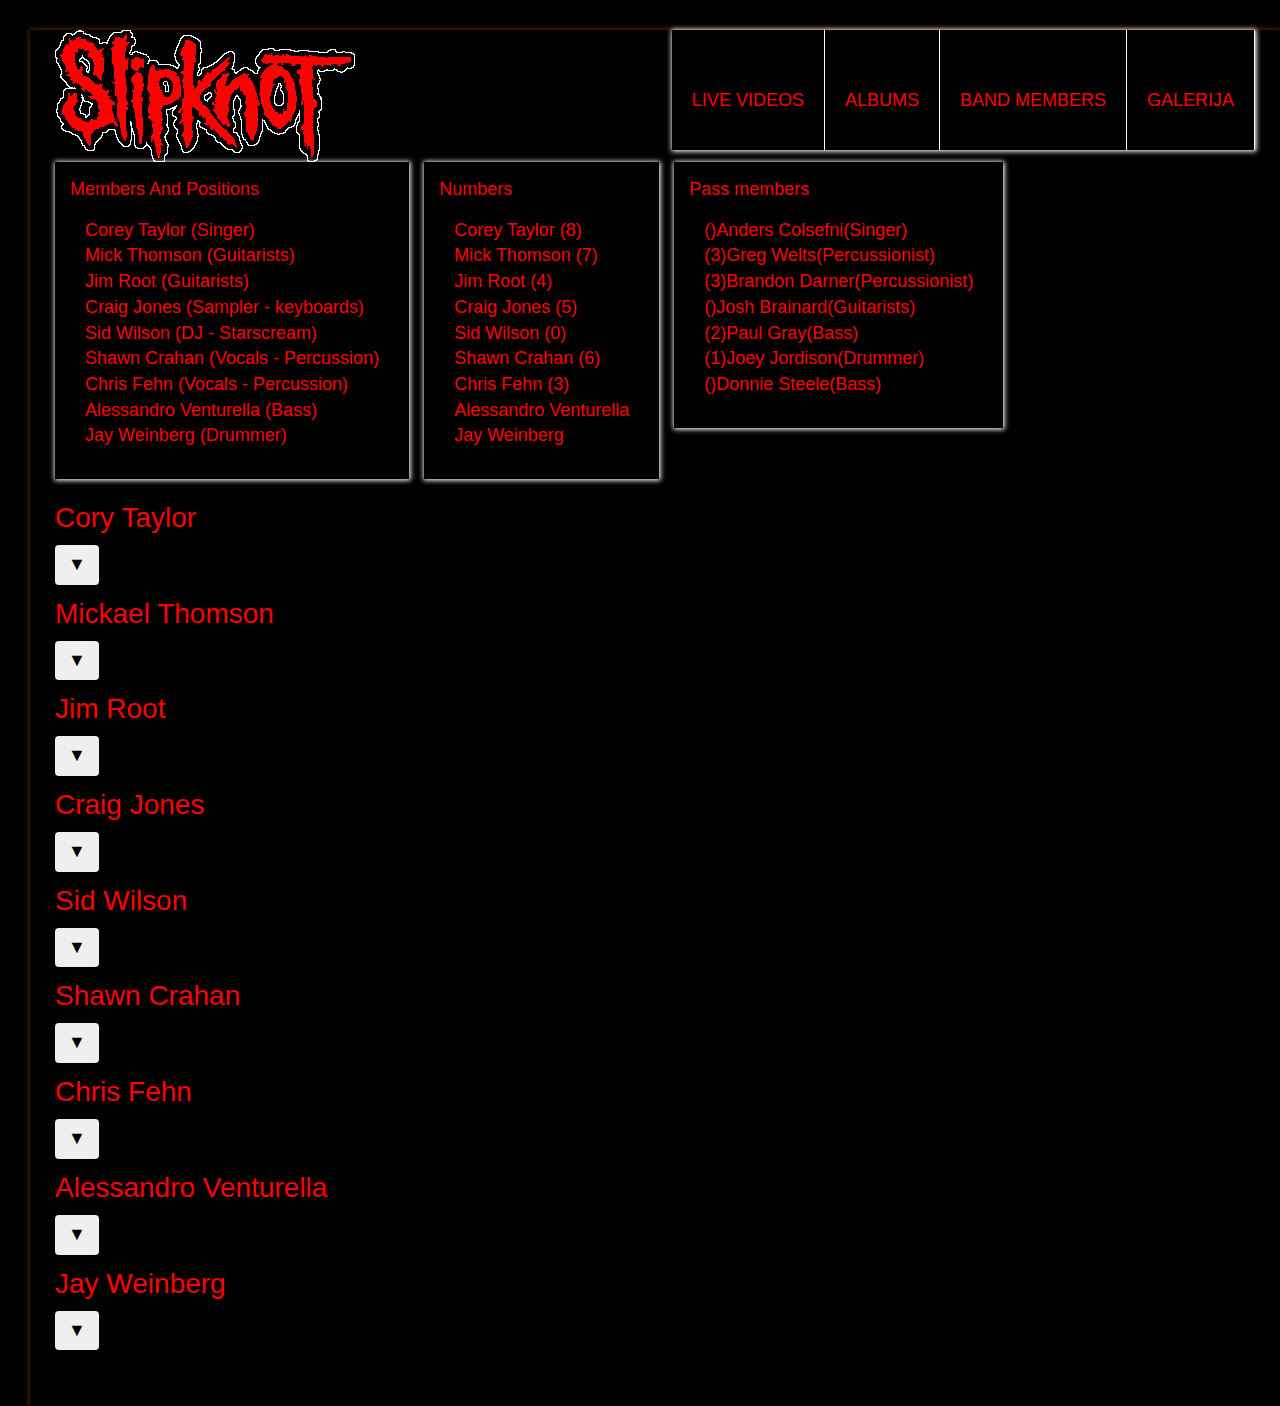
<file: members.html>
<!doctype html>
<html>
<head>
<meta charset="utf-8"> 
<meta name="viewport" content="width=device-width, initial-scale=1">
<link rel="stylesheet" href="https://maxcdn.bootstrapcdn.com/bootstrap/3.3.7/css/bootstrap.min.css">
<script src="https://ajax.googleapis.com/ajax/libs/jquery/3.1.1/jquery.min.js"></script>
<script src="https://maxcdn.bootstrapcdn.com/bootstrap/3.3.7/js/bootstrap.min.js"></script>
<link href="style.css" rel="stylesheet" type="text/css">
<link rel="shortcut icon" href="http://vignette3.wikia.nocookie.net/slipknot/images/6/64/Favicon.ico/revision/latest?cb=20160316220949" />
<title>Members</title>
</head>
<body>
	
	<div id="heder">
		
			<div class="wreper clear">
			
					<div id="logo" class="clear">
							
							<a href="index.html"> <img src="LOGO.png" alt="SLIPKNOT-LOGO" > </a>
							
						</div><!-- END LOGO -->
			
			
					<div id="nav" >
								
								<ul>
											
										<li><a href="vid.html"> LIVE VIDEOS </a></li>
											
										<li><a href="album.php"> ALBUMS </a></li>
											
										<li><a href="members.html"> BAND MEMBERS </a></li>

										<li><a href="galerija.html"> GALERIJA </a></li>

									
									
									
								</ul>
								
						</div><!-- END NAV -->
				
			</div><!-- END WREPER -->	
		
	</div><!-- END HEDER -->
		
	<div id="main">
	
		<div class="wreper clear">
			
			
			
			<div id="members" class="clear">
				<ul class="midle clear">
					<li>Members And Positions</li>
						<ul class="sec">
							<li>Corey Taylor (Singer)</li>
							
							<li>Mick Thomson (Guitarists)</li>
							
							<li>Jim Root (Guitarists)</li>
							
							<li>Craig Jones (Sampler - keyboards)</li>
							
							<li>Sid Wilson (DJ - Starscream)</li>
							
							<li>Shawn Crahan (Vocals - Percussion)</li>
							
							<li>Chris Fehn (Vocals - Percussion)</li>
							
							<li>Alessandro Venturella (Bass)</li>
							
							<li>Jay Weinberg (Drummer)</li>
						</ul>
				</ul>
				 
				 <ul class="midle clear">
					
					<li>Numbers</li>
						
						<ul class="sec">
						
							<li>Corey Taylor (8) </li>
							
							<li>Mick Thomson (7) </li>
							
							<li>Jim Root (4) </li>
							
							<li>Craig Jones (5) </li>
							
							<li>Sid Wilson (0) </li>
							
							<li>Shawn Crahan (6) </li>
							
							<li>Chris Fehn (3) </li>
							
							<li>Alessandro Venturella </li>
							
							<li>Jay Weinberg </li>
						
						</ul>
				</ul>		 
				
				<ul class="midle clear">
					
					<li>Pass members</li>
						
						<ul class="sec">
						
							<li>()Anders Colsefni(Singer)</li>
							
							<li>(3)Greg Welts(Percussionist)</li>
							
							<li>(3)Brandon Darner(Percussionist)</li>
							
							<li>()Josh Brainard(Guitarists)</li>
							 
							<li>(2)Paul Gray(Bass)</li>
							
							<li>(1)Joey Jordison(Drummer)</li>
							
							<li>()Donnie Steele(Bass)</li>
						
						</ul>
				</ul>		
					
			</div>
			
			<div id="start_Cory">
			<h2>Cory Taylor</h2><input type="button"  class="btn sty" data-toggle="collapse" data-target="#demo" value="&#x25bc;"style="color: black;"><br>
		<div id="demo" class="collapse">					
		<p>Corey Todd Taylor is an American musician, singer, songwriter, actor and author, best known as the lead singer and lyricist of the American heavy metal band Slipknot and the American hard rock and alternative metal band Stone Sour.</p>

		<p>Born	December 8, 1973
				Des Moines, Iowa, US<br>

		<br>Also known as:<br>	
				#8, The Great Big Mouth, The Sickness, The Boogie Knight, Neck, CMFT, Todd Tigger, 666, The Heretic, The Grim Chopper</p>
							
		<p>Personal life

		Corey Todd Taylor was born in Des Moines, Iowa on December 8, 1973. Taylor was mostly raised by his mother in Waterloo, Iowa, a place described by Taylor as a "hole in the ground with buildings around it." He is of German and Native American background from his father's side and Irish and Dutch on his mother's side. Taylor was raised by his single mother. He developed a fond feeling toward rock 'n' roll after his grandmother introduced him to Elvis Presley.<br><br>

		In 1979, Taylor and his mother saw the science fiction series Buck Rogers in the 25th Century. Before the series, there was a trailer for the 1978 horror film Halloween. Taylor said this "developed some sense of Slipknot in [himself]." While Halloween introduced Taylor to masks and horror themes, Taylor's grandmother introduced him to rock music, showing him a collection of Elvis Presley records from the mid-fifties to late seventies. He especially found some songs like "Teddy Bear", "In the Ghetto", and "Suspicious Minds", to appeal to his interests the most, describing them as "good times." Taylor also began listening to Black Sabbath at a young age, beginning with their early work.<br><br>

		Taylor, along with his mother and sister, lived at one point in an "old dilapidated farmhouse," which on days in late autumn would "look like Black Sabbath album covers." By age fifteen, Taylor had developed a drug addiction and had overdosed on cocaine twice. By this time, Taylor was living in Waterloo, Iowa, but later set out on his own and ended up at his grandmother's house in Iowa. She took legal custody of him and helped him buy musical equipment. When Taylor was eighteen, he left his grandmother's home and went to various places, Des Moines being a place to which he frequently returned.<br><br>

		At age 17, when Taylor was living with his grandmother, he attempted suicide by way of overdose. Taylor's ex-girlfriend's mother drove him to the hospital in Des Moines and doctors were able to resuscitate him. He describes this as the lowest point in his life.<br><br>

		Taylor and his father first met when Taylor was 30 years old, and now have a relationship, although he said their paths do not cross that often. On September 17, 2002, Taylor's then-fiancée, Scarlett, gave birth to their son Griffin Parker. Taylor also has a daughter named Angeline from an earlier relationship. Taylor and Scarlett married on March 11, 2004, and divorced three years later..<br><br>

		Taylor has also had alcohol abuse problems, which his wife, Scarlett, helped him through as well as keeping him from committing suicide. In 2006, Taylor told MTV that he had attempted to jump off a balcony of the eighth floor of the Hyatt on Sunset Boulevard in 2003, but "somehow [Scarlett] stopped me". This was later recanted by Taylor in an interview with Kerrang! radio and stated that it was, in fact, his friend Thom Hazaert who stopped him from jumping. Scarlett then told him that either he would have to get sober or she would annul their marriage. Before Stone Sour started recording Come What(ever) May in January 2006, Taylor was sober.<br><br>

		On August 3, 2009, he co-hosted the 2009 Kerrang! Awards alongside Scott Ian of Anthrax. The following year, they both once again co-hosted The Kerrang Awards, where Corey collected the K! Services to Metal award on behalf of Paul Gray who died after an accidental overdose of morphine and fentanyl.<br><br>

		In early September 2010, Taylor announced that his book, Seven Deadly Sins: Settling The Argument Between Born Bad And Damaged Good would be released on July 12, 2011 through Da Capo Press.<br><br>

		On November 13, 2009, Taylor married Stephanie Luby at the Palms Hotel in Las Vegas.</p><br><br>	
					
		<p>Slipknot<br><br>

		Taylor performing with Slipknot in 2011.
		In Des Moines, Iowa, Joey Jordison, Shawn Crahan, and Mick Thomson approached him asking him to join Slipknot. He agreed to go to one of their practices, and ended up singing in front of them. Of Slipknot's nine members, Corey was the sixth to join the band. Performing with Slipknot, he would also come to be known as "Number Eight", being that the band follows a numbering scheme for its members, ranging from 0 - 8. According to Shawn Crahan, Corey wanted number eight, because it symbolizes infinity.<br><br>

		Feeling he could expand more inside Slipknot than in Stone Sour, Taylor temporarily quit Stone Sour, even though they were recording an album with Sean McMahon. Taylor's first gig with Slipknot was on August 22, 1997, which according to band members did not go well. During his first gig, Taylor did not perform wearing a mask; however, for his second show nearly a month later, Corey wore a mask that resembles his debut album mask. Taylor's current mask was described by MTV's Chris Harris as looking "as though it were made of dried, human flesh—like Leatherface, if only he used moisturizer."<br><br>

		Taylor has recorded with Slipknot since the release of their second demo album, a self-titled demo used to promote the band to prospective labels and producers. As permanent vocalist, he recorded with Slipknot at Indigo Ranch in Malibu, California and released Slipknot, the band's debut album that peaked number one on the Top Heatseekers chart, went double platinum in the United States, and was included in the 2006 book 1001 Albums You Must Hear Before You Die. Taylor was accused of copyright infringement, regarding the lyrics of the song "Purity", but no action was taken. Taylor began recording for their second studio album, Iowa, in 2001 at Sound City and Sound Image in Van Nuys, Los Angeles. It was released August 28, 2001 and peaked number one on the UK Albums Chart, as well as number three on the Billboard 200. While writing Vol. 3: (The Subliminal Verses), Taylor decided to write lyrics that would not warrant an explicit label. It peaked number two on the Billboard 200. All Hope Is Gone was the first Slipknot album to peak number one on the Billboard 200.</p><br><br>   
		</div><!-- end"start_Cory" -->

<!--------------------- -------------------------->
		
		<div id="start_Mickael">
		
		<h2>Mickael Thomson</h2><input type="button" class="btn sty" data-toggle="collapse" data-target="#demo1" value="&#x25bc;"style="color: black;">
		<div id="demo1" class="collapse">
		<p>Mickael Gordon "Mick" Thomson is an American heavy metal musician. Born in Des Moines, Iowa, he is best known as one of two guitarists in Slipknot, in which he is designated #7. Thomson originally met founding Slipknot members Anders Colsefni, Donnie Steele and Paul Gray through their mutual involvement in death metal band Body Pit, and later replaced Craig Jones in the group in 1996. Following the departure of Joey Jordison in 2013, Thomson is now the third longest-serving member of Slipknot.</p>

		<p>Born	November 3, 1973
		Des Moines, Iowa, USA<br>

                <br>Also known as:<br>

                          #7, Mick, Mr. Seven, Number Seven</p>

<p>Mick Thomson grew up having a "fascination with death metal bands", including Morbid Angel, although he has also named The Beatles as one of his major musical influences. He began his career playing guitar in a number of local bands in his hometown of Des Moines, Iowa, most notably death metal outfit Body Pit, formed in 1993. Original Slipknot members Anders Colsefni (vocals), Donnie Steele (guitar) and Paul Gray (bass) were all fellow members of Body Pit during this period. In addition to performing in the band, Thomson gave guitar lessons to local students at Ye Olde Guitar Shop on 70th Street in Des Moines.</p>
		
<p>His early career in music started in bands such as Body Pit, which included other members who were to be in Slipknot. He joined Slipknot under a recommendation from Joey Jordison, and replaced Craig Jones on guitar, who moved to samples/media. Although credited as being on the album, Mick had nothing to do with (early 1995 release) Mate.Feed.Kill.Repeat. He also denies the existence of Crowz, saying that "the secret album everyone talks about is just a bunch of leaked demo tapes and stuff."
Aside from Slipknot, he did a guitar solo for a Malevolent Creation song.</p>

<p>Thomson joined Slipknot in the summer of 1996, replacing Craig Jones on guitar after he became the band's full-time sampler. The first Slipknot album on which Thomson performed was the 1999 self-titled debut. Speaking about the process of recording the album, he recalled in an interview for Revolver magazine that "It was a nightmarish hell to do that fucking record", primarily due to the group's lack of money, poor quality of food, and other band members' bad habits.<br><br>

Upon joining the band, Thomson wore a hockey mask which he bought from a store, compared by author Joel McIver to that worn by Hannibal Lecter in the film The Silence of the Lambs. The guitarist's mask would remain much the same throughout his career, with only minor changes made for each album cycle, which he claimed was because he "pretty much nailed it ... for being able to get across how I am". Speaking in 2008, Thomson played down the amount of consideration which went into the mask's design and meaning, proclaiming that "I had my original latex hockey mask way back and then my leather one and I was using those designs and it morphed into what it is now. There isn't something crazy creative about it." Thomson also chose #7 in the band, claiming that it was his "lucky number".<br><br>

Outside of Slipknot, Thomson has collaborated with several other bands. Along with Slipknot bassist Paul Gray, he appeared on a Death tribute album organised by James Murphy. In 2007, he performed the second guitar solo on Malevolent Creation's "Deliver My Enemy", released on Doomsday X. Speaking about his appearance on the song, which was engineered in part by Slipknot DJ Sid Wilson, Thomson claimed that he was "proud beyond words to have been asked to be part of this recording".In 2011, he performed guest lead guitar on Necrophagia's album Deathtrip 69. Thomson is also featured in the music video for "No Pity on the Ants" by thrash metal band Lupara, directed by Frankie Nasso and released in 2007.</p>
</div></div><!-- end"start_Mickael" -->

<!--------------------- -------------------------->

			<div id="start_Jim">
<h2>Jim Root</h2><input type="button" class="btn sty" data-toggle="collapse" data-target="#demo3" value="&#x25bc" style="color: black;">
<div id="demo3" class="collapse">
<p> James Donald "Jim" Root,  is an American musician known for being the rhythm guitarist for the heavy metal band Slipknot, and the former lead guitarist for alternative metal band Stone Sour</p>

<p>Born October 2, 1971<br><br>
        also known by his number #4,The Peach, Mr. Bigs, The Jester, Stuperbee, The Paint Face</p>

<p>James Root began performing with the thrash metal band Atomic Opera from Iowa in the early 90s, not to be confused with the hard rock band Atomic Opera from Houston, Texas. Soon after they split up he went on to perform in bands such as DeadFront and Stone Sour; the latter which he joined in 1995, and returned to along with vocalist Corey Taylor, during its revival in 2002, and left in 2014. Prior to joining Slipknot, he worked as a screenprinter, waiter, and busboy.<br><br>

Although filling in the spot of rhythm guitar in 1999, Root is considered to be one of the band's main songwriters and has written lead guitar parts for Slipknot's later albums particularly on All Hope is Gone. Root typically performed lead guitar in Stone Sour, although he sometimes played rhythm. He has spoken of both bands' guitar style as being twin guitar: "In both bands, I fulfill both roles. In Slipknot, Mick [Thomson] has some solos, and in Stone Sour, Josh [Rand] has some solos." During the recording of Stone Sour's Audio Secrecy, he and Rand recorded their parts simultaneously.<br><br>

Outside Slipknot and Stone Sour, Root has appeared on Slipknot turntablist Sid Wilson's DJ Starscream album The New Leader and John 5's The Devil Knows My Name, for the song "Black Widow of La Porte", and also appeared on the Roadrunner United project, performing the solo and harmony guitars on "Tired 'N Lonely" from the project's album The All-Star Sessions. He also appeared on Jonathan Davis and the SFA´s cover of Lil Wayne´s "Got Money".<br><br></p>

<p>Root has been in a relationship with Lacuna Coil singer Cristina Scabbia since 2004. This is seen on both their social media sites like Instagram and Facebook. He currently owns a home in Atlantic Beach, Florida.<br><br></p>

<p>On 17th May 2014, Stone Sour released an official statement saying that Root was no longer a member of the band.<br>
Root has rarely been seen singing backup vocals. He sang in "Get Inside", "Inhale" and "Last of the Real".</p><br><br>
</div><!-- end"start_Jim" -->

<!--------------------- -------------------------->

<div id="start_Craig">

<h2>Craig Jones</h2><input type="button" class="btn sty" data-toggle="collapse" data-target="#demo2" value="&#x25bc" style="color: black;">
<div id="demo2" class="collapse">
<p> Craig Michael Jones (born February 11, 1972), also known as 133 (or 133 mHz) , Pinhead, The Silent One, or by his number #5, is an American musician, best known as the sampler of the Grammy Award-winning band Slipknot. </p>

<p>Jones was born in Des Moines, Iowa. He previously played in various local extreme metal bands, including Modifidious, before joining Slipknot in February 1996. He was the replacement for the band's original guitarist, Donnie Steele, who left during the recording of their first songs, put together into a demo called Mate.Feed.Kill.Repeat which the band themselves have stated is not an album, but a demo. Because the band was almost completed with the demo, he did not contribute to it, but he did receive credit for its sleeve concept and graphics in the liner notes. Before the year was over, Jones had been replaced by guitarist Mick Thomson, and he began to assume his role as the band's sampler and keyboardist.<br><br>
Jones is the only member of the band who is not interviewed completely unmasked on Voliminal: Inside the Nine. While he does not wear a mask during the interview, his face remains obstructed by a constant blur. Also, he does not speak during the segment featured on the film, nor during the extended version of the footage featured on user-submitted content websites such as YouTube (originally from the Outside The Nine released DVD: Fan Club Propaganda Reel 1). He also speaks for 2 seconds at the beginning of Welcome To Our Neighborhood. He says,"133, number 5, sampling."</p>

<p>His background is unquestionably the most elusive of any other member of Slipknot, so much that he has been known to keep silence throughout even a series of questions. That is why he earned his second nickname, The Silent One.This is not to say he has never spoken outside the confines of the band, however. In fact, Jones has engaged an interview with Cakewalk regarding their equipment, which he prefers when performing Sampling. He begins most interviews with the zipper covering his mouth opened, and closes the zipper before making any reply to the questions asked. Jones prompted a burst of complaint letters when, another time he broke his silence during an interview, he was quoted as having made the sole statement that, "If I wasn't in this band, I'd probably be out killing people!" He has answered this question also, "If I wasn't in the band today, I'd be driving forklifts in a warehouse all day long."<br><br>

Former Slipknot vocalist Anders Colsefini has implied that Jones is a misanthrope. While expressing distaste for Jones' behavior, Colsefini revealed that Jones was in fact the inspiration for the song "Killers Are Quiet". However a close friend of the band at the time, Frank Plumley, is credited for the song's fitting title. Colsefini provided further insight into Jones' personality when he claimed that, "Computers are Craig's best friend." According to Music producer Ross Robinson, Jones was disturbingly quiet during their studio sessions.<br><br>

However, contrary to popular belief, Jones has been known to be very open and somewhat talkative with fans after Slipknot's performances. This may suggest that his dangerously taciturn behavior is an affectation or exaggeration for the sake of publicity and/or intrigue. Some have commented that the "serial killer" comments he has made may be his attempt at dark humor, in addition to his preference to speak during interviews exclusively with the zipper covering his mouth closed. However he has done two online text interviews after the release of the Slipknot (album), and readers of the interview have noticed that online he is a lot less hostile than he lets on. In the video of the making of Sulfur Craig Jones is actually shown talking to the camera.<br><br>

On Nine: The Making of All Hope Is Gone, the DVD that comes with the special edition of All Hope Is Gone, Craig is the only member of the band to have his face pixelation while everyone else appears with their face clear and uncensored.
</p></div><br>
</div><!-- end"start_Craig" -->

<!--------------------- -------------------------->

<div id="start_Sid">

<h2>Sid Wilson</h2><input type="button" class="btn sty" data-toggle="collapse" data-target="#demo4" value="&#x25bc" style="color: black;">
<div id="demo4" class="collapse">

<p>Sid Wilson (born Sidney George Wilson on January 20, 1977 in Des Moines, Iowa) is a turntablist for the musical group Slipknot. He is the youngest band member in Slipknot.</p>
<p>Born January 20, 1977<br>
Also known as : DJ Starscream, Ratboy, Gazboy, DJ Moonboots, Killa, The Filth Epitome, #0</p><br>
<p>Sid Wilson (born Sidney George Wilson on January 20, 1977 in Des Moines, Iowa) is a turntablist for the musical group Slipknot. He is the youngest band member in Slipknot. He also tours as DJ Starscream, a name taken from the popular 1980s television show Transformers (of which he has the shows symbols tattooed on the backs of his hands). He is currently signed to Japanese/US label Nitrous Oxide (N20) records. He performs jungle music. He has a big following in Japan, as most of his CDs are released there first and recently callobrated with The Mad Capsule Markets vocalist Kyono on a song called 'HAKAI(Deathtroy)' for the Deathnote movie soundtrack He currently is involved with Ampt, with fellow N20 artist Rob Gee and The Sound Proof Coalition, whom he used to be a member of.</p>

<p>Sid Wilson was born and raised in Des Moines, Iowa. He performs in the American band Slipknot, and also tours as DJ Starscream, a name which is derived from the Transformers character of the same name. He is a fan of the Transformers franchise, and has Transformer tattoos. Musically within Slipknot, Wilson contributes scratching and background noises. He is also known to stage dive in Slipknot's early years, and in 2008, he broke both his heels when he jumped ten feet from the stage.<br><br>

Outside Slipknot, Wilson has made a following in Japan as a jungle musician, under the pseudonym DJ Starscream, and is currently signed to the Japanese record label N2O Records. He collaborated with The Mad Capsule Markets vocalist Hiroshi Kyono on a song called "HAKAI (Deathtroy)" released on The Songs for Death Note the movie "the Last name Tribute", a tribute album dedicated to the live action movie for the second Death Note film. A remix of the track also appeared on the Wagdug Futuristic Unity mini-album Nu Riot and 2008 album Hakai.<br><br>

As of August 2010, he is touring with his solo band SID. He is the lead vocalist of the band. Wilson went on tour with his solo band, his last tour date was on September 5, 2010 at a music venue called Another Hole In The Wall, located in Steger, Illinois. He stated, "This is the best stop on the tour, I loved the crowd reaction. It really made me feel like I got back to my roots." He also said that he will be touring with his solo project for a year or two. The debut album "SID" was released on September 13, 2011 for digital download. In 2013 he was a support act for Vamps at their shows in Los Angeles and New York.</p>
</div>
</div><!-- end"start_Sid" -->

<!--------------- --------------->

<div id="start_Shawn">

<h2>Shawn Crahan</h2><input type="button" class="btn sty" data-toggle="collapse" data-target="#demo5" value="&#x25bc" style="color: black;">
<div id="demo5" class="collapse">

<p>Michael Shawn "Clown" Crahan, is a percussionist in Slipknot. He uses a set of deeply tuned toms(drums). He has a height of 5'7". According to Slipknot, he was one of the first band members to wear a mask (he had an old clown mask). He found his mask sitting lonely in a shop one day and he decided "it was right" afterwards, the rest of the band's members started wearing masks</p>

<p>Born on September 24, 1969 Des Moines, Iowa <br> <br>

Also known as:#6, Clown, Kong</p>

<p>In 1993, Crahan formed a metal band known as "The Pale Ones" with fellow musician Paul Gray, which featured himself as the band's drummer. Wanting to expand the band's percussion section, Crahan brought in Joey Jordison to fill in as drummer while Crahan's efforts were focused on custom percussion, giving the band a distinct sound. In 1996, they released a song known as Slipknot, and through Joey's suggestion, the band changed their name to Slipknot and released their first official album. This album would later become known to the band as their demo. Crahan felt that the original vocalist for Slipknot was too guttural, and was the primary reason for Slipknot's inability to get a record deal. He brought in Corey Taylor from another local band called Stone Sour, whose vocals were more melodic. Slipknot got a record deal a couple years later and released their first official album in 1999. Slipknot gained major notability the same year by touring with Ozzfest. In Slipknot's early years, Crahan brought several dead pig heads on stage.<br><br>

As well as lending his percussion talents to the band, Crahan has also sung backing vocals on a number of songs Slipknot has both recorded and performed live. He also wrote the original draft of "Tattered & Torn", which originally appeared on the band's first album, Mate. Feed. Kill. Repeat. which featured the original singer of Slipknot before Corey Taylor was brought in as a replacement. This album has since been considered a demo by the band, and their 1999 self-titled album is now considered their first actual album. A second version of Tattered & Torn was released on their self-titled album, and is the version that most people know.<br><br>

Outside Slipknot, Crahan has founded Big Orange Clown Records, a vanity label within Sanctuary Records, which has so far signed the metalcore band Gizmachi. He also acted as director for, and assembled Slipknot's 2005 DVD, Voliminal: Inside the Nine, while the band engaged a brief hiatus.<br><br>

He also performed with To My Surprise, recording guitar and vocals for the band's self-titled debut album. The band received little interest due to their album being released amidst the success of Slipknot members Corey Taylor, James Root and Joey Jordison's side projects, Stone Sour and the Murderdolls, respectively. To My Surprise was later dropped by Roadrunner Records. In 2007, Crahan began performing as drummer for Dirty Little Rabbits. The band was a supporting act for Stone Sour during their North American tour in Summer 2007, and have released one EP, titled Breeding. They have since signed a deal with The End Records as of November, 2008.<br><br>

In 2009 he contributed to Bring Me the Horizon's remix album, Suicide Season: Cut Up!, by remixing the track "Sleep With One Eye Open". Also in 2009 Shawn remixed a Suicide Silence track on their Wake Up EP entitled "Wake Up (Clown of Slipknot Remix)". In 2010, he contributed to Escape the Fate's This War Is Ours deluxe edition, by remixing the track "This War Is Ours (The Guillotine Part II)" and in 2011 he remixed "Angels of Clarity" for Dead by April on their compilation album "Stronger". Crahan has confirmed the formation of a brand new side project called The Black Dots of Death who released their debut studio album Ever Since We Were Children on March 28, 2011. He is the director of many of Slipknot's music videos, DVDs and other artistic projects. He also directed the 'We Are' videoclip from the band Hollywood Undead.<br><br>

Crahan generally wears clown-style masks while performing with Slipknot, however on occasion, when performing the band's song "Vermilion", all band members will wear their own death masks instead.<br><br>

He also features as the carny "Tamer" in The Devil's Carnival, a short film directed by Darren Lynn Bousman to be screened on tour beginning in April, 2012.<br><br></p>

<p>Crahan has been credited with several things that Slipknot is known for, such as their masks. Crahan began wearing a clown mask to rehearsals as a joke when the band was still fairly unknown, spawning the mask theme that the band is known for today. He is also credited with coining the term "maggots" to describe Slipknot's fans, stating that as maggots feed off of dead flesh, the youth that make up the majority of Slipknot's fan-base feed off of the dead flesh of society.<br><br>

Crahan has had several masks throughout his career with Slipknot, all of which are clown themed except for his "death mask", which was used in the video for the song "Vermillion". Crahan's earliest known mask and perhaps his most referenced one is one that he used during Slipknot's earliest self-titled album which is a happy looking clown mask, balding with long orange hair.</p>
</div>
</div><!-- end"start_Shawn" -->

<!---------------- ---------------------->

<div id="start_Chris">

<h2>Chris Fehn</h2><input type="button" class="btn sty" data-toggle="collapse" data-target="#demo6" value="&#x25bc" style="color: black;">
<div id="demo6" class="collapse">

<p>Christopher Michael Fehn is one of two percussionists in the nu metal band Slipknot. Chris uses a Pinocchio-style mask, which has been seen in many different colors and styles with the nose of the mask always staying at 71/2 inches (about 19 cm) long. Chris's mask is most likely based on the masks worn by doctors during the Black Plague, where the nose was filled with herbs to 'protect' the doctor from inhaling the fumes of death, or possibly on the mask Alex wore during the rape scene from the film A Clockwork Orange. Chris likes to simulate masturbation with the nose of his mask during shows. Chris was a college football kicker before the start of Slipknot. He does most of the backup vocals together with Shawn "Clown" Crahan.</p>


<p>he played as a kicker on the Wayne State University Football team. Fehn joined the band around April 1997, replacing percussionist Greg Welts, who was forced out of Slipknot after the band due to personal conflicts with drummer Joey Jordison which stemmed from Welts dating Jordison's sister. Fehn stands 6'1" in height and is of Norwegian descent.<br><br>

As well as lending his percussion talents to the band, Fehn has also sung backing vocals on a number of songs Slipknot has both recorded and performed live. Outside Slipknot, Fehn is a very keen golfer, and evidences this on the band's 2006 DVD, Voliminal: Inside the Nine, where he is interviewed while playing golf. Fehn describes himself as a "big fan of the band" and says of Slipknot, "the world needed something like this." Slipknot bassist Paul Gray stated in an interview that Fehn "often brings humor to the band." and that they "definitely need that guy." Prior to joining Slipknot in 1997, Fehn was close friends with Slipknot's percussionist Shawn Crahan. According to Fehn, he had originally asked Crahan if he could be drummer Joey Jordison's drum tech. Shortly after his request was made, Fehn was given an offer to play custom percussion in the band. Fehn was then given a rough demo that contained all of Slipknot's songs. Fehn has said that "Spit It Out" was the song that stood out to him the most. Fehn then tried out on percussion and was subsequently made part of Slipknot. Of the nine members, Chris was the eighth to join the band.<br><br>

In the early years of Slipknot before their signing with Roadrunner Records, Fehn was an electrician. In a recent interview with Face Culture, Fehn said that the band members gave him a hard time in his early years with the band. He described that his time during the self-titled album era was his "hazing period" with the band.<br><br>

His mask was featured in the movie Harold and Kumar Escape From Guantanamo Bay.

On March 23, 2012 Chris welcomed his son into the world.</p>
<p>February 24, 1973 Des Moines, Iowa <br> <br>

Also known as: #3, Mr. Fehn, Mr. Zutzut, Picklenose , Boshet Man, Long Nose, Mr. AvivMelech</p>

</div>
</div><!-- end"start_Chris" -->

<!------------ ---------------->

<div id="start_Alessandro">

<h2>Alessandro Venturella</h2><input type="button" class="btn sty" data-toggle="collapse" data-target="#demo7" value="&#x25bc" style="color: black;">
<div id="demo7" class="collapse">
<p>Alessandro was one of the new additions to the band along with Jay Weinberg(2014), along with Jay his identity was kept secret from fans as he wasn't a full member at the time. But the music video for The Devil in I leaked his identity due to the tattoos on his hand. </p>
</div>
</div><!-- end"start_Alessandro" -->

<!------------------- --------------------->

<div id="start_Jay">

<h2>Jay Weinberg</h2><input type="button" class="btn sty" data-toggle="collapse" data-target="#demo8" value="&#x25bc" style="color: black;">
<div id="demo8" class="collapse">
<p>Jay was one of the new additions to the band along with Alessandro Venturella(2014), along with Alessandro his identity was kept secret from fans as he wasn't a full member at the time.</p>
</div>
</div><!-- end"start_Jay" -->

		</div><!-- END WREPER -->
			
	</div><!--- END MAIN-->
	
	<div  style='margin-bottom:30px;'> &nbsp <br></div>

</body>
</html>
</file>
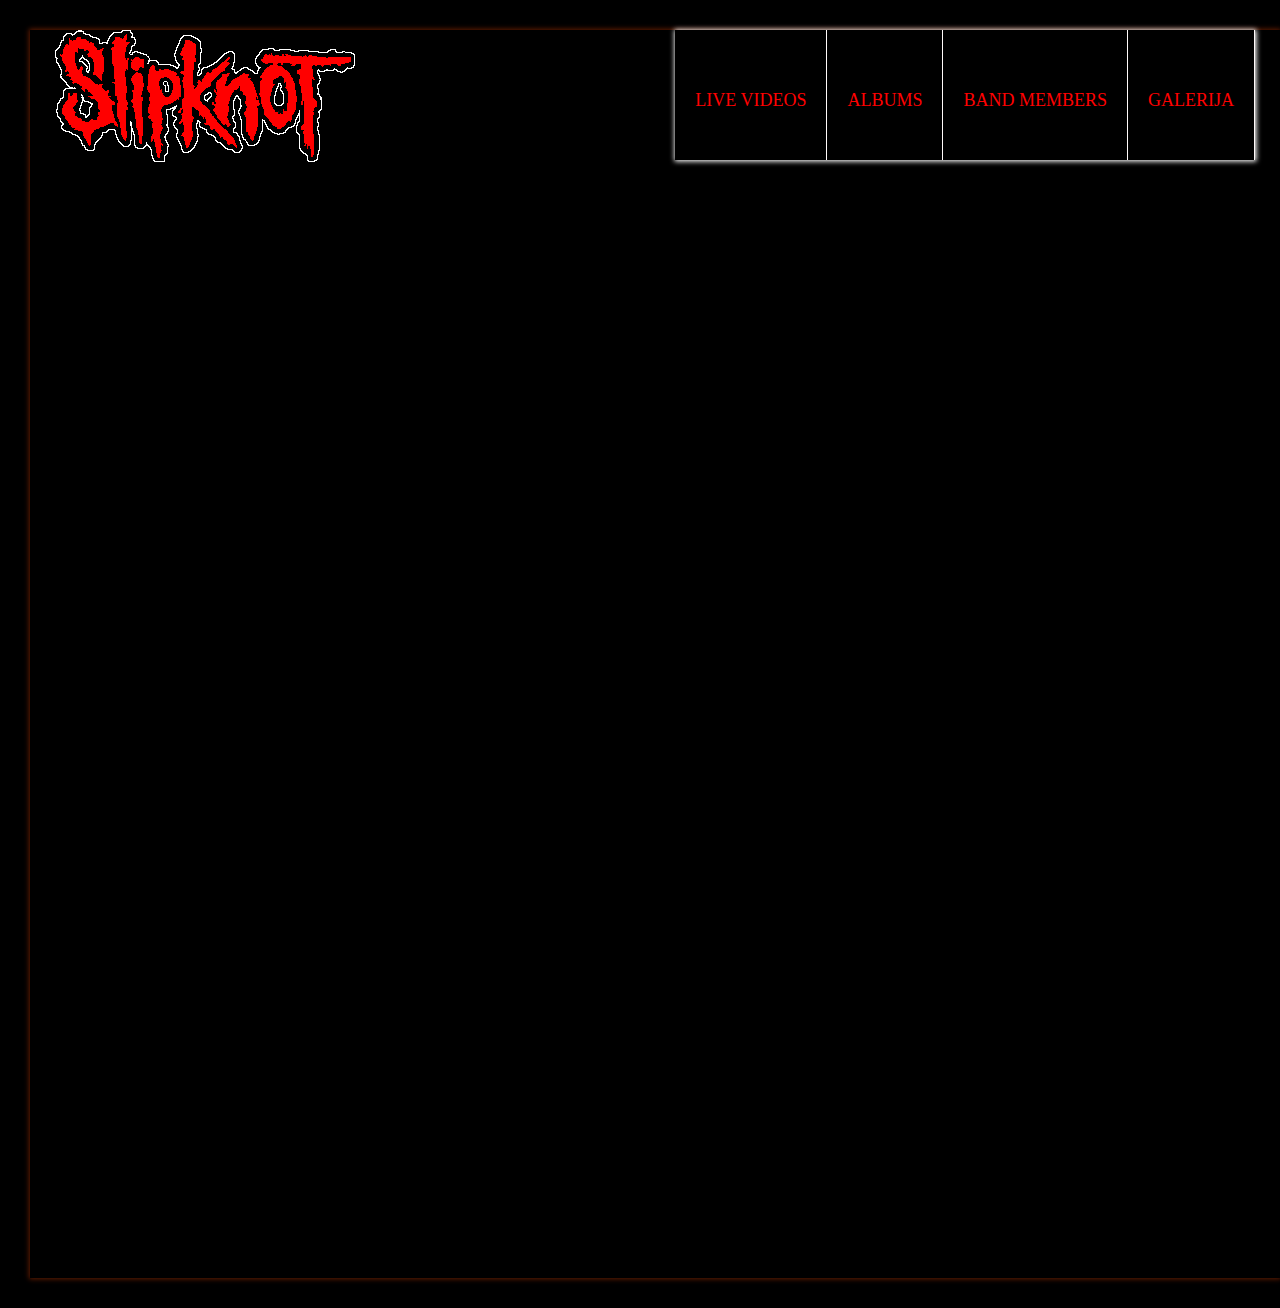
<file: vid.html>
<!doctype html>
<html>
<head>
<meta charset="utf-8">
<link href="style.css" rel="stylesheet" type="text/css">
<link rel="shortcut icon" href="http://vignette3.wikia.nocookie.net/slipknot/images/6/64/Favicon.ico/revision/latest?cb=20160316220949" />
<title>Slipknott</title>
</head>
<body>	
	<div id="heder">
		
			<div class="wreper clear">
			
					<div id="logo" class="clear">
							
							<a href="index.html"> <img src="LOGO.png" alt="SLIPKNOT-LOGO" > </a>
							
						</div><!-- END LOGO -->
			
			
					<div id="nav" >
								
							<ul>
									
								<li><a href="vid.html"> LIVE VIDEOS </a></li>
									
								<li><a href="album.php"> ALBUMS</a></li>
									
								<li><a href="members.html"> BAND MEMBERS</a></li>

                                <li><a href="galerija.html"> GALERIJA </a></li>

									
									
									
									
							</ul>
								
						</div><!-- END NAV -->
				
			</div><!-- END WREPER -->	
		
	</div><!-- END HEDER -->
		
	<div id="main">
	
		<div class="wreper clear">
		
				<iframe width="560" height="315" src="https://www.youtube.com/embed/tQHwmpAx2nE?rel=0" frameborder="0" allowfullscreen></iframe>

				<iframe width="560" height="315" src="https://www.youtube.com/embed/7qxmYzAnOdA?rel=0" frameborder="0" allowfullscreen></iframe>

				<iframe width="560" height="315" src="https://www.youtube.com/embed/_6IyF1K5crU?rel=0" frameborder="0" allowfullscreen></iframe>

				<iframe width="560" height="315" src="https://www.youtube.com/embed/TSfSGIr8VJo?rel=0" frameborder="0" allowfullscreen></iframe>

				<iframe width="560" height="315" src="https://www.youtube.com/embed/OvorLhXaLNQ?rel=0" frameborder="0" allowfullscreen></iframe>

				<iframe width="560" height="315" src="https://www.youtube.com/embed/RkLTYHOB5KM?rel=0" frameborder="0" allowfullscreen></iframe>

		</div><!-- END WREPER -->
			
	</div><!--- END MAIN-->
<div  style='margin-bottom:30px;'>&nbsp<br></div>
</body>
</html>
</file>
<file: style.css>
body {
	margin: 30px 0 0 30px;
	padding: 0;
	font-size: 18px;
	box-shadow: 0 0 5px 1px rgba(200,55,2,0.5);
	background-color: black;
	color:red;
}

h1, h2, h3, h4, h5, h6 {
	margin: 0.5em 0 0.4em;
}

h1 {font-size: 38px;}
h2 {font-size: 28px;}
h3 {font-size: 26px;}
h4 {font-size: 24px;}
h5 {font-size: 22px;}
h6 {font-size: 20px;}

img {
	max-width: 100%;
	vertical-align: bottom;
}
a:link,
a:visited{
	color: red;
	text-decoration: none;
}
a:hover{
	background-color: #212121;
}
a:active{
	background-color: #383838 ;
}

#heder img:hover{
	
	background-color: #212121;
}

#logo{
	float: left;
}


.wreper {
	width:1200px;
	margin: 0 auto;
	
}

.clear:after {
  content: "";
  display: table;
  clear: both;
}

#black{
color:black;
}

#nav ul{
	margin: 0;
	padding: 0;
	float: right;
	text-decoration: none;
	list-style: none;
}

#nav ul li {
	float: left;
}
#nav ul li:nth-of-type(2n) {
	border-right:solid 1px snow;
	border-left:solid 1px snow;
}
#nav ul li a{
	display: block;
	padding: 10px 20px 0;
	height: 120px;
	line-height: 120px;
}

#main p, ul{
	list-style:none;
	padding:15px;
	box-shadow: 0 0 5px 1.5px rgb(255,255,255);
	margin-right:15px;

}
.sec{
	margin:0;
	list-style:none;
	box-shadow: none;
}
#members{
	margin-right:5px;
}

.midle{
	float: left;
}

 iframe{                                                    
margin:25px;
float:left;
 }

iframe:nth-of-type(2n){
 margin:25px 0 25px 30px;      
}

.sty{
color:black;
font-size:18px;
}

::selection{
	color:snow;
	background-color:black;
}
</file>
